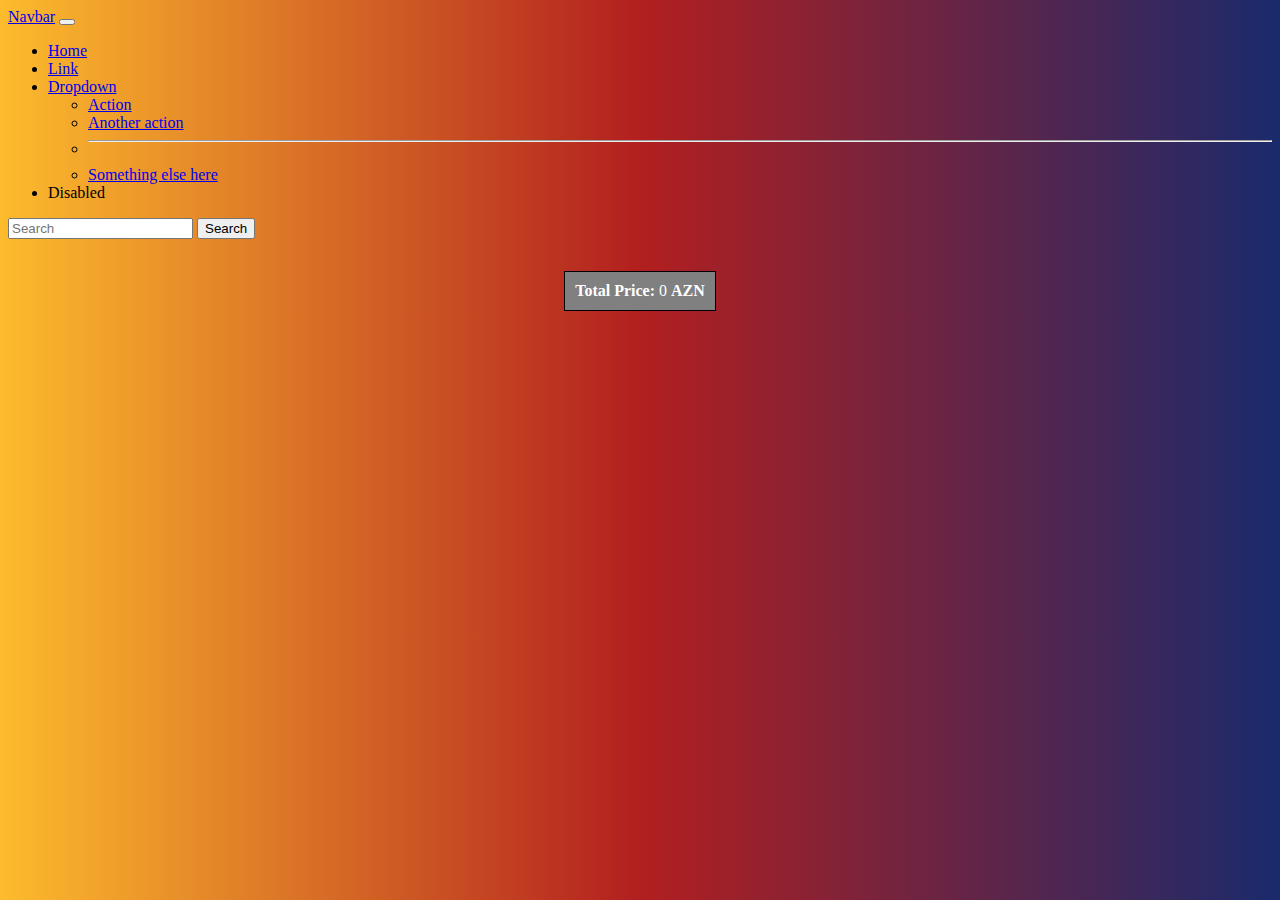
<file: basket.html>
<!DOCTYPE html>
<html lang="en">
<head>
    <meta charset="UTF-8">
    <meta http-equiv="X-UA-Compatible" content="IE=edge">
    <meta name="viewport" content="width=device-width, initial-scale=1.0">
    <link rel="stylesheet" href="./assets/css/basket.css">
    <link href="https://cdn.jsdelivr.net/npm/bootstrap@5.3.0-alpha1/dist/css/bootstrap.min.css" rel="stylesheet"
        integrity="sha384-GLhlTQ8iRABdZLl6O3oVMWSktQOp6b7In1Zl3/Jr59b6EGGoI1aFkw7cmDA6j6gD" crossorigin="anonymous">
        <link rel="stylesheet" href="https://cdnjs.cloudflare.com/ajax/libs/font-awesome/6.2.1/css/all.min.css"
        integrity="sha512-MV7K8+y+gLIBoVD59lQIYicR65iaqukzvf/nwasF0nqhPay5w/9lJmVM2hMDcnK1OnMGCdVK+iQrJ7lzPJQd1w=="
        crossorigin="anonymous" referrerpolicy="no-referrer" />
    <title>Document</title>
</head>
<body>
    <nav class="navbar navbar-expand-lg bg-light">
        <div class="container-fluid">
            <a class="navbar-brand" href="#">Navbar</a>
            <button class="navbar-toggler" type="button" data-bs-toggle="collapse"
                data-bs-target="#navbarSupportedContent" aria-controls="navbarSupportedContent" aria-expanded="false"
                aria-label="Toggle navigation">
                <span class="navbar-toggler-icon"></span>
            </button>
            <div class="collapse navbar-collapse" id="navbarSupportedContent">
                <ul class="navbar-nav me-auto mb-2 mb-lg-0">
                    <li class="nav-item">
                        <a class="nav-link active" aria-current="page" href="#">Home</a>
                    </li>
                    <li class="nav-item">
                        <a class="nav-link" href="#">Link</a>
                    </li>
                    <li class="nav-item dropdown">
                        <a class="nav-link dropdown-toggle" href="#" role="button" data-bs-toggle="dropdown"
                            aria-expanded="false">
                            Dropdown
                        </a>
                        <ul class="dropdown-menu">
                            <li><a class="dropdown-item" href="#">Action</a></li>
                            <li><a class="dropdown-item" href="#">Another action</a></li>
                            <li>
                                <hr class="dropdown-divider">
                            </li>
                            <li><a class="dropdown-item" href="#">Something else here</a></li>
                        </ul>
                    </li>
                    <li class="nav-item">
                        <a class="nav-link disabled">Disabled</a>
                    </li>
                </ul>
                <form class="d-flex" role="search">
                    <input class="form-control me-2" type="search" placeholder="Search" aria-label="Search">
                    <button class="btn btn-outline-success" type="submit">Search</button>
                </form>
            </div>
        </div>
    </nav>
    <main>
        <section>
            <div class="container">
                <div class="row flex-column">
                    <div class="cardBas ">
                        <ul class="ul">
            
                        </ul>  
                        <div class="priceTotal">
                            <b class="font">Total Price: </b><span class="total-price">
                                0
                            </span> <b class="font"> AZN</b>
                        </div>
                    </div>
                </div>
            </div>
        </section>
    </main>

    <script src="./assets/script/basket.js"></script>
</body>
</html>
</file>
<file: assets/css/basket.css>
body {
  background: #1a2a6c;
  background: linear-gradient(to right, #fdbb2d, #b21f1f, #1a2a6c);
  overflow-y: scroll;
}

.cardBas {
  display: flex;
  justify-content: center;
  align-items: center;
  flex-direction: column;
}
.cardBas ul {
  padding: 0;
}
.cardBas ul li {
  list-style-type: none;
}
.cardBas ul li .product {
  background-color: white;
  width: -webkit-max-content;
  width: -moz-max-content;
  width: max-content;
  border: 1px ridge gray;
  display: flex;
  padding: 5px;
  margin-top: 10px;
}
.cardBas ul li .product .image img {
  width: 90px;
}
.cardBas ul li .product .info-add .info {
  font-size: 12px;
}
.cardBas ul li .product .delete .deleteIcon {
  width: 20px;
  height: 20px;
  color: red;
  margin-right: 5px;
}

.priceTotal {
  color: white;
  border: 1px solid black;
  background-color: gray;
  padding: 10px;
}/*# sourceMappingURL=basket.css.map */
</file>
